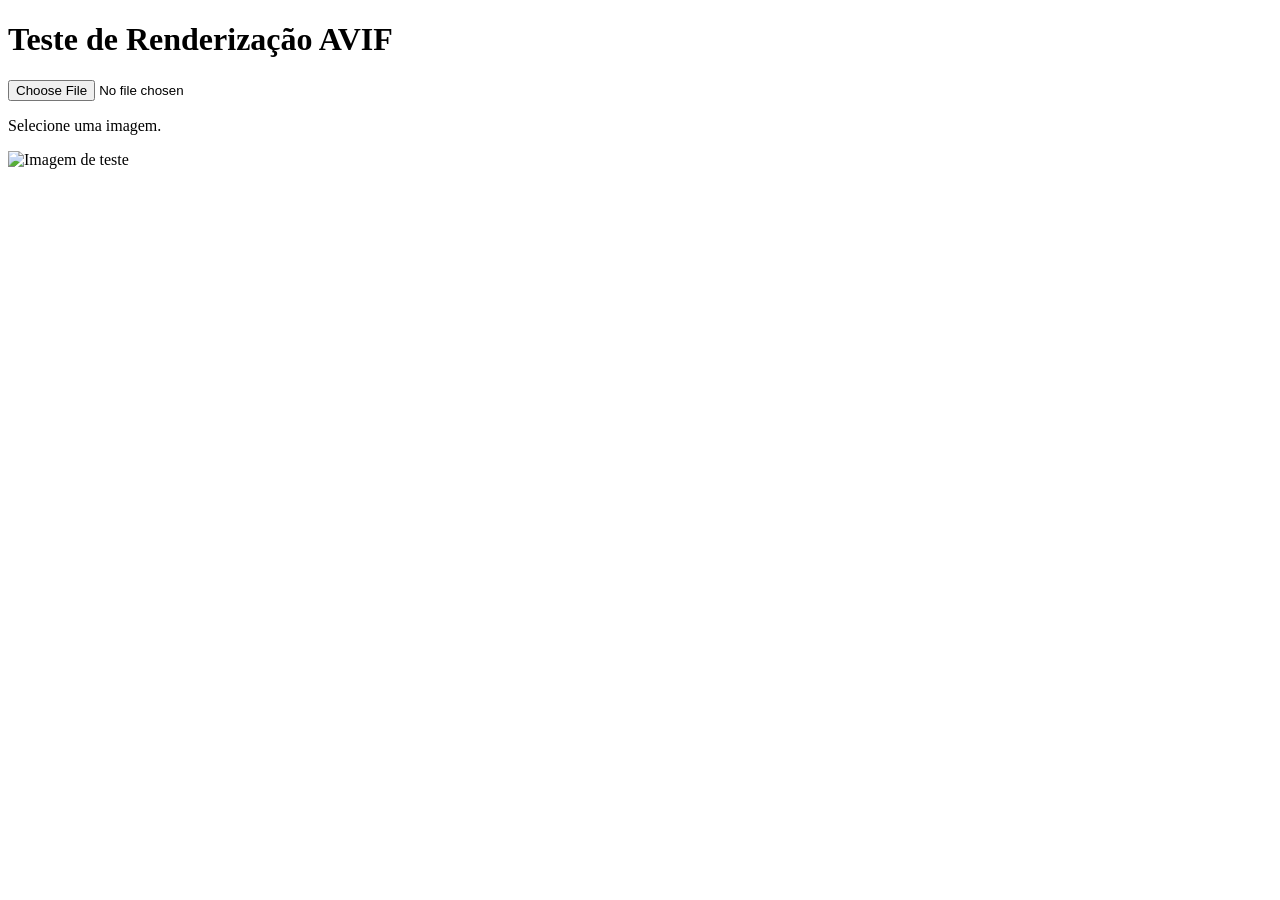
<file: pictureteste.html>
<!DOCTYPE html>
<html lang="pt-BR">
<head>
    <meta charset="UTF-8">
    <meta name="viewport" content="width=device-width, initial-scale=1.0">
    <title>Teste de Renderização AVIF</title>
</head>
<body>

    <h1>Teste de Renderização AVIF</h1>

    <input type="file" id="arquivo" accept="image/*">

    <p id="resultado">Selecione uma imagem.</p>

    <picture>
        <source id="fonte" type="image/avif">
        <img id="imagem" alt="Imagem de teste" style="max-width: 500px;">
    </picture>

    <script>
        const arquivo = document.getElementById("arquivo");
        const fonte = document.getElementById("fonte");
        const imagem = document.getElementById("imagem");
        const resultado = document.getElementById("resultado");

        arquivo.addEventListener("change", async () => {

            const file = arquivo.files[0];

            if (!file) return;

            resultado.textContent = "Carregando imagem...";

            const inicio = performance.now();

            const url = URL.createObjectURL(file);

            fonte.srcset = url;
            imagem.src = url;

            try {
                await imagem.decode();

                const fim = performance.now();

                resultado.innerHTML = `
                    <strong>Carregada com sucesso!</strong><br>
                    Tempo: ${(fim - inicio).toFixed(2)} ms<br>
                    Tamanho: ${(file.size / 1024).toFixed(2)} KB<br>
                    Resolução: ${imagem.naturalWidth} x ${imagem.naturalHeight}<br>
                    Formato: ${file.type || "Desconhecido"}
                `;

            } catch (erro) {
                resultado.textContent = "Erro ao carregar ou decodificar a imagem.";
            }
        });
    </script>

</body>
</html>
</file>
